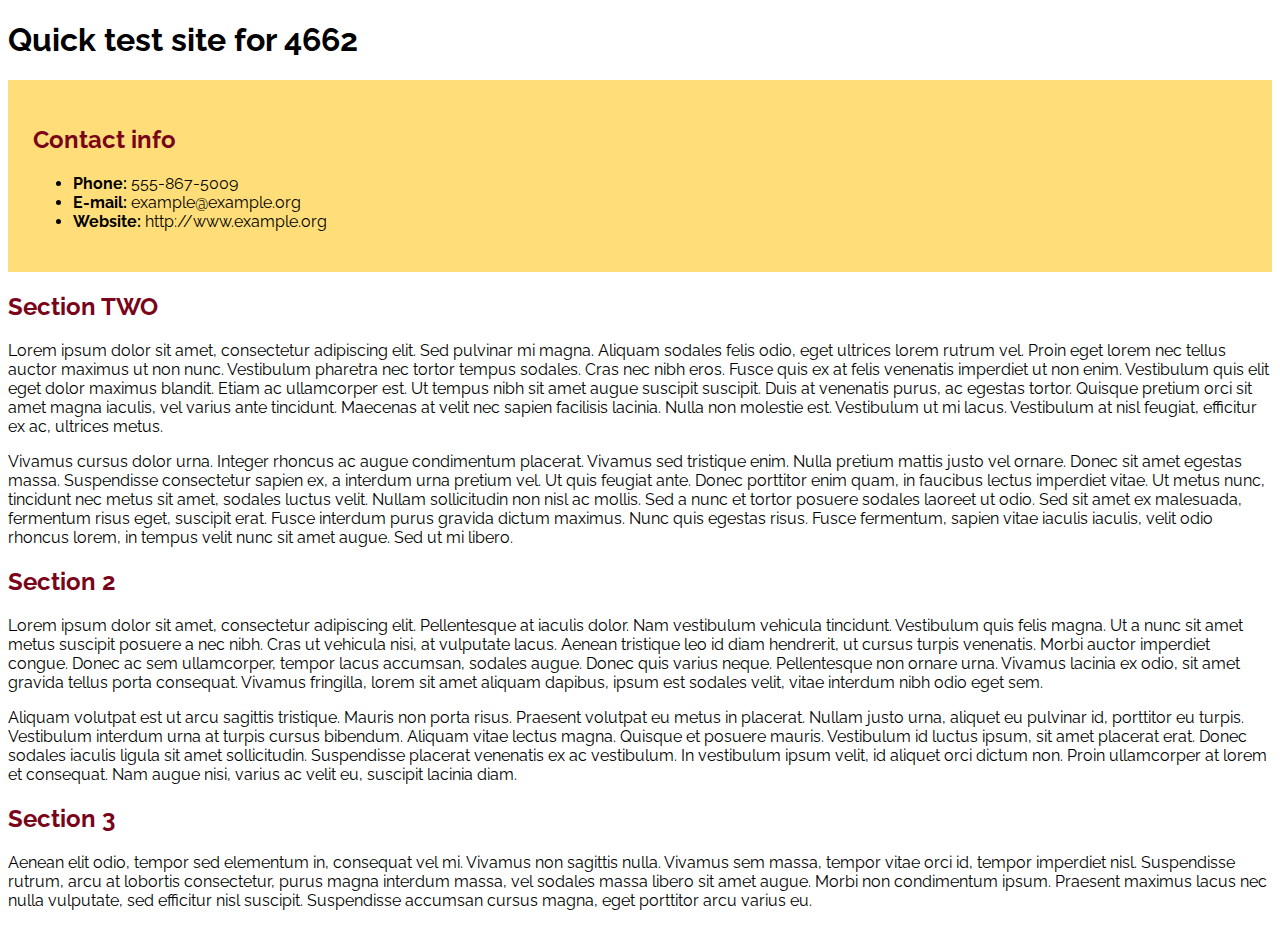
<file: index.html>
<!doctype html>
<head>
  <title>Quick test site</title>
  <link rel="stylesheet" type="text/css" href="styles.css">
  <link href="https://fonts.googleapis.com/css?family=Raleway&display=swap" rel="stylesheet">


</head>

<body>

<h1>Quick test site for 4662</h1>

<div id="contact">
<h2>Contact info</h2>
<ul>
  <li><strong>Phone:</strong> 555-867-5009</li>
  <li><strong>E-mail:</strong> example@example.org</li>
  <li><strong>Website:</strong> http://www.example.org</li>
</ul>
</div>

<h2>Section TWO</h2>

<p>Lorem ipsum dolor sit amet, consectetur adipiscing elit. Sed pulvinar mi magna. Aliquam sodales felis odio, eget ultrices lorem rutrum vel. Proin eget lorem nec tellus auctor maximus ut non nunc. Vestibulum pharetra nec tortor tempus sodales. Cras nec nibh eros. Fusce quis ex at felis venenatis imperdiet ut non enim. Vestibulum quis elit eget dolor maximus blandit. Etiam ac ullamcorper est. Ut tempus nibh sit amet augue suscipit suscipit. Duis at venenatis purus, ac egestas tortor. Quisque pretium orci sit amet magna iaculis, vel varius ante tincidunt. Maecenas at velit nec sapien facilisis lacinia. Nulla non molestie est. Vestibulum ut mi lacus. Vestibulum at nisl feugiat, efficitur ex ac, ultrices metus. </p>

<p> Vivamus cursus dolor urna. Integer rhoncus ac augue condimentum placerat. Vivamus sed tristique enim. Nulla pretium mattis justo vel ornare. Donec sit amet egestas massa. Suspendisse consectetur sapien ex, a interdum urna pretium vel. Ut quis feugiat ante. Donec porttitor enim quam, in faucibus lectus imperdiet vitae. Ut metus nunc, tincidunt nec metus sit amet, sodales luctus velit. Nullam sollicitudin non nisl ac mollis. Sed a nunc et tortor posuere sodales laoreet ut odio. Sed sit amet ex malesuada, fermentum risus eget, suscipit erat. Fusce interdum purus gravida dictum maximus. Nunc quis egestas risus. Fusce fermentum, sapien vitae iaculis iaculis, velit odio rhoncus lorem, in tempus velit nunc sit amet augue. Sed ut mi libero.</p>

<h2>Section 2</h2>

<p>Lorem ipsum dolor sit amet, consectetur adipiscing elit. Pellentesque at iaculis dolor. Nam vestibulum vehicula tincidunt. Vestibulum quis felis magna. Ut a nunc sit amet metus suscipit posuere a nec nibh. Cras ut vehicula nisi, at vulputate lacus. Aenean tristique leo id diam hendrerit, ut cursus turpis venenatis. Morbi auctor imperdiet congue. Donec ac sem ullamcorper, tempor lacus accumsan, sodales augue. Donec quis varius neque. Pellentesque non ornare urna. Vivamus lacinia ex odio, sit amet gravida tellus porta consequat. Vivamus fringilla, lorem sit amet aliquam dapibus, ipsum est sodales velit, vitae interdum nibh odio eget sem.</p>

<p>Aliquam volutpat est ut arcu sagittis tristique. Mauris non porta risus. Praesent volutpat eu metus in placerat. Nullam justo urna, aliquet eu pulvinar id, porttitor eu turpis. Vestibulum interdum urna at turpis cursus bibendum. Aliquam vitae lectus magna. Quisque et posuere mauris. Vestibulum id luctus ipsum, sit amet placerat erat. Donec sodales iaculis ligula sit amet sollicitudin. Suspendisse placerat venenatis ex ac vestibulum. In vestibulum ipsum velit, id aliquet orci dictum non. Proin ullamcorper at lorem et consequat. Nam augue nisi, varius ac velit eu, suscipit lacinia diam. </p>

<h2>Section 3</h2>

<p>Aenean elit odio, tempor sed elementum in, consequat vel mi. Vivamus non sagittis nulla. Vivamus sem massa, tempor vitae orci id, tempor imperdiet nisl. Suspendisse rutrum, arcu at lobortis consectetur, purus magna interdum massa, vel sodales massa libero sit amet augue. Morbi non condimentum ipsum. Praesent maximus lacus nec nulla vulputate, sed efficitur nisl suscipit. Suspendisse accumsan cursus magna, eget porttitor arcu varius eu.</p>

</body>
</html>
</file>
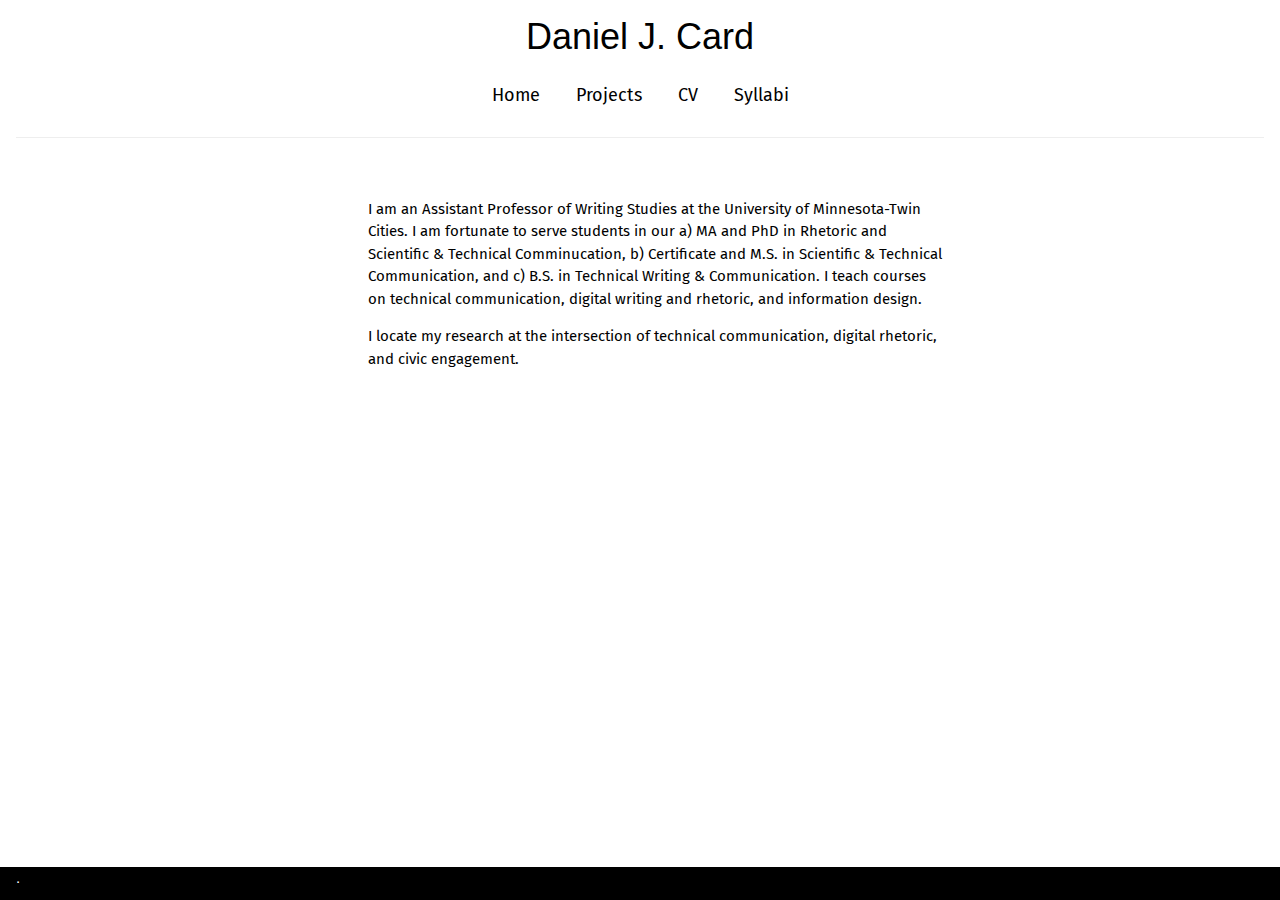
<file: Example.html>
<!DOCTYPE html>
<html lang="en">

<head>
    <title>Demo web cv</title>
    <meta charset="UTF-8">
    <meta name="viewport" content="width=device-width, initial-scale=1">
    <link rel="stylesheet" href="https://www.w3schools.com/w3css/4/w3.css">
    <link rel="stylesheet" href="https://fonts.googleapis.com/css?family=Fira+Sans&display=swap">
    <style>
    .w3-fira {
      font-family: 'Fira Sans', sans-serif;
    }
    </style>
</head>


<body>

<!-- Header -->
<header class="w3-container w3-white w3-center w3-mobile">
  <h1>Daniel J. Card<h1>
</header>


<!-- Navbar -->
<nav class="w3-container w3-mobile">
  <div class="w3-row w3-center w3-white w3-mobile w3-fira">
    <a href="#" class="w3-row-item w3-button w3-hover-green w3-large w3-mobile">Home</a>
    <a href="Projects.html" class="w3-row-item w3-button w3-hover-green w3-large w3-mobile">Projects</a>
    <a href="#" class="w3-row-item w3-button w3-hover-green w3-large w3-mobile">CV</a>
    <a href="#" class="w3-row-item w3-button w3-hover-green w3-large w3-mobile">Syllabi</a>
    <hr>
  </div>
</nav>


<!-- Content -->
<main class="w3-display-container w3-mobile">
  <article class="w3-display-topmiddle w3-padding w3-mobile w3-margin w3-fira" style="max-width:800px;">
    <p>I am an Assistant Professor of Writing Studies at the University of Minnesota-Twin Cities. I am fortunate to serve students in our a) MA and PhD in Rhetoric and Scientific & Technical Comminucation, b) Certificate and M.S. in Scientific & Technical Communication, and c) B.S. in Technical Writing & Communication. I teach courses on technical communication, digital writing and rhetoric, and information design.</p>
    <p>I locate my research at the intersection of technical communication, digital rhetoric, and civic engagement.</p>
  </article>
</main>


<!-- Footer -->
<footer class="w3-container w3-black w3-bottom w3-mobile"
  <h5>.<h5>

</footer>

<!--  This is the old css file:  -->
  </body>


</html>
</file>
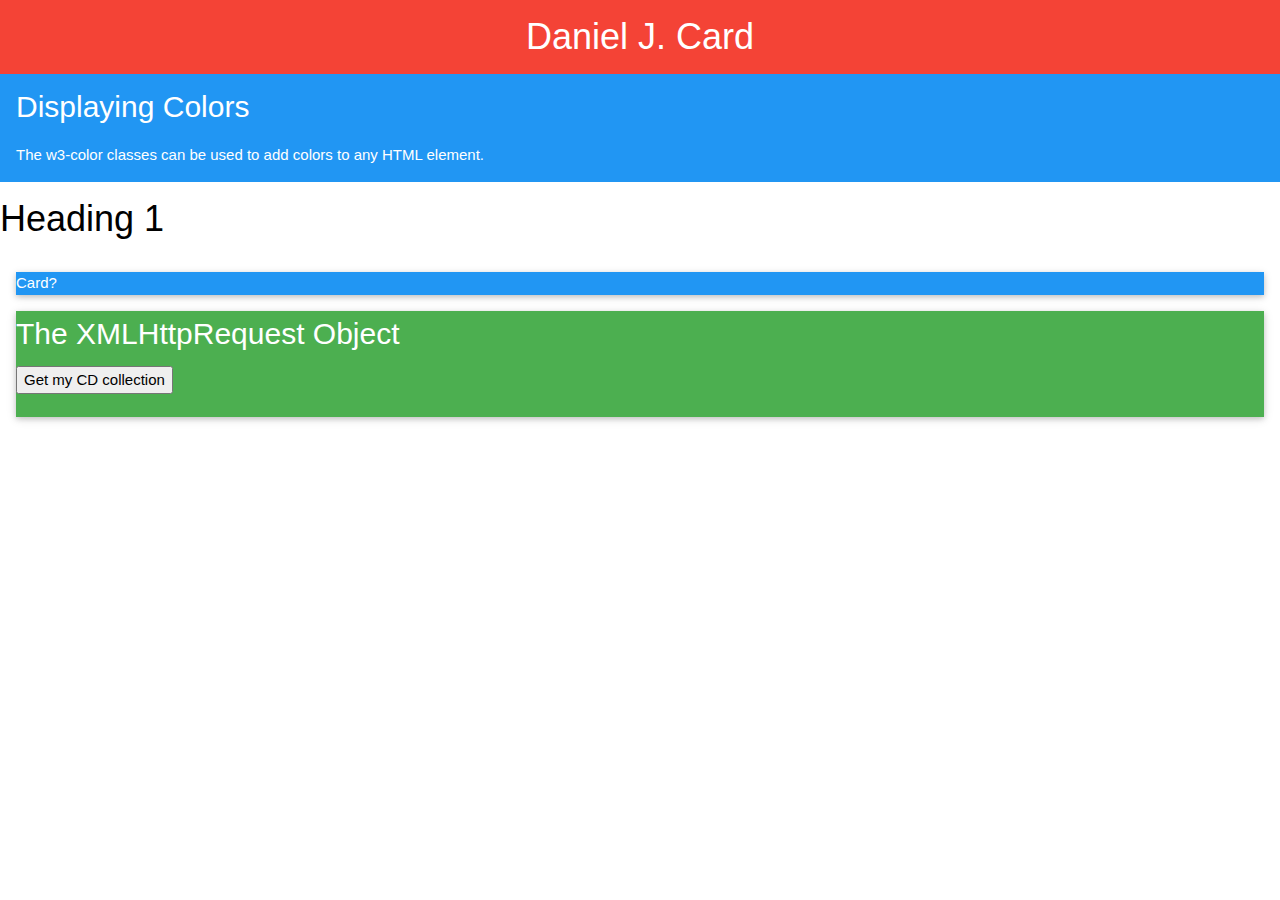
<file: Projects.html>
<!DOCTYPE html>
<html>
<head>
<title>Page Title</title>
<link rel="stylesheet" href="https://www.w3schools.com/w3css/4/w3.css">
</head>
<style>
table,th,td {
  border : 1px solid black;
  border-collapse: collapse;
}
th,td {
  padding: 5px;
}
</style>
<body>

  <header class="w3-container w3-red w3-center">
    <h1>Daniel J. Card<h1>
  </header>

  <div class="w3-container w3-blue">
  <h2>Displaying Colors</h2>
  <p>The w3-color classes can be used to add colors to any HTML element.</p>
</div>

<h1> Heading 1 </h1>

<div class="w3-row">

  <div class="w3-card w3-blue w3-margin">
     <p>Card?</p>
  </div>

<!-- Playing with AJAX -->
  <div class="w3-card w3-green w3-margin">
    <h2>The XMLHttpRequest Object</h2>

<button type="button" onclick="loadDoc()">Get my CD collection</button>
<br><br>
<table id="demo"></table>

<script>
function loadDoc() {
var xhttp = new XMLHttpRequest();
xhttp.onreadystatechange = function() {
  if (this.readyState == 4 && this.status == 200) {
    myFunction(this);
  }
};
xhttp.open("GET", "cd_catalog.xml", true);
xhttp.send();
}
function myFunction(xml) {
var i;
var xmlDoc = xml.responseXML;
var table="<tr><th>Artist</th><th>Title</th></tr>";
var x = xmlDoc.getElementsByTagName("CD");
for (i = 0; i <x.length; i++) {
  table += "<tr><td>" +
  x[i].getElementsByTagName("ARTIST")[0].childNodes[0].nodeValue +
  "</td><td>" +
  x[i].getElementsByTagName("TITLE")[0].childNodes[0].nodeValue +
  "</td></tr>";
}
document.getElementById("demo").innerHTML = table;
}
</script>

  </div>

</div>

</body>
</file>
<file: styles.css>
/* Add a black background color to the top navigation */
.topnav {
  background-color: #333;
  overflow: hidden;
}

/* Style the links inside the navigation bar */
.topnav a {
  float: left;
  display: block;
  color: #f2f2f2;
  text-align: center;
  padding: 14px 16px;
  text-decoration: none;
  font-size: 17px;
}

/* Change the color of links on hover */
.topnav a:hover {
  background-color: #ddd;
  color: black;
}

/* Add an active class to highlight the current page */
.topnav a.active {
  background-color: #7A0019;
  color: white;
}

/* Hide the link that should open and close the topnav on small screens */
.topnav .icon {
  display: none;
}

/* When the screen is less than 600 pixels wide, hide all links, except for the first one ("Home"). Show the link that contains should open and close the topnav (.icon) */
@media screen and (max-width: 600px) {
  .topnav a:not(:first-child) {display: none;}
  .topnav a.icon {
    float: right;
    display: block;
  }
}

/* The "responsive" class is added to the topnav with JavaScript when the user clicks on the icon. This class makes the topnav look good on small screens (display the links vertically instead of horizontally) */
@media screen and (max-width: 600px) {
  .topnav.responsive {position: relative;}
  .topnav.responsive a.icon {
    position: absolute;
    right: 0;
    top: 0;
  }
  .topnav.responsive a {
    float: none;
    display: block;
    text-align: left;
  }
}

/* Toggle between adding and removing the "responsive" class to topnav when the user clicks on the icon */
function myFunction() {
  var x = document.getElementById("myTopnav");
  if (x.className === "topnav") {
    x.className += " responsive";
  } else {
    x.className = "topnav";
  }
}

/* Set body font and h2 color*/
body {
  font-family: 'Raleway', sans-serif;
}

h2 {
  color: #7A0419;
}

/* Set color and background for contact */
#contact {
  background-color: #FFDE7A;
  padding: 2%;
}
</file>
